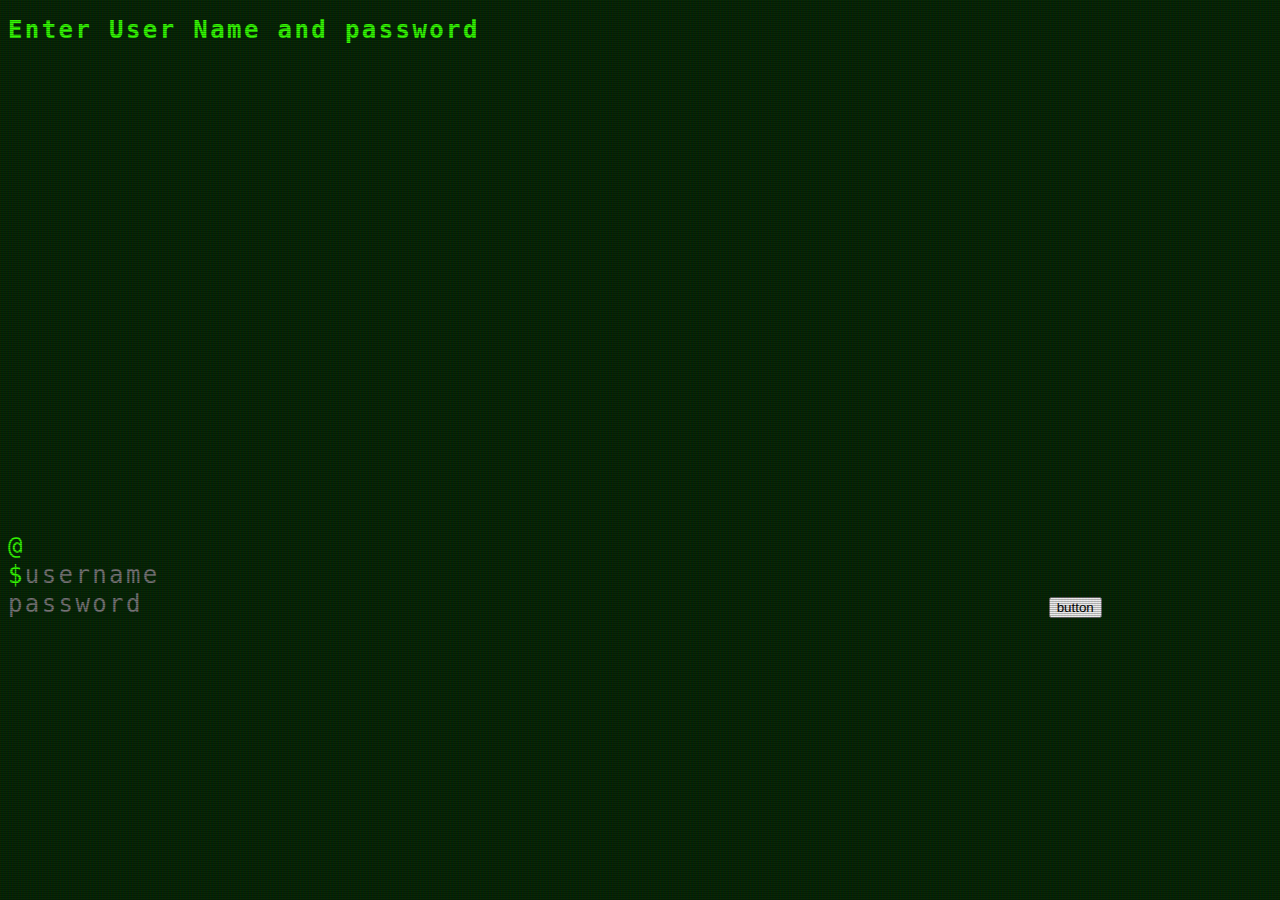
<file: index.html>
<!DOCTYPE html>
<html lang="en">

<head>
    <meta charset="UTF-8">
    <meta http-equiv="X-UA-Compatible" content="IE=edge">
    <meta name="viewport" content="width=device-width, initial-scale=1.0">
    <link rel="stylesheet" href="styles.css">
    <link rel="icon" type="image/x-icon" href="/images/favicon.ico">
    <title>Login Stranger</title>
</head>

<body>
    <div class="crt">
        <div>
            <h1 class="output">hi how are you</h1>
        </div>
        <div class="command">
            <span>@ </span>
        </div>
        <div class="command">
            <!-- <form id="form"> -->
            $<input placeholder="username" type="text" name="username" id="username" class="command" />
            <input placeholder="password" type="text" name="password" id="password" class="command" />
            <button type="button" onClick="login()">button</button>
            <!-- </form> -->
        </div>
    </div>


    <script src="script.js"></script>
</body>

</html>
</file>
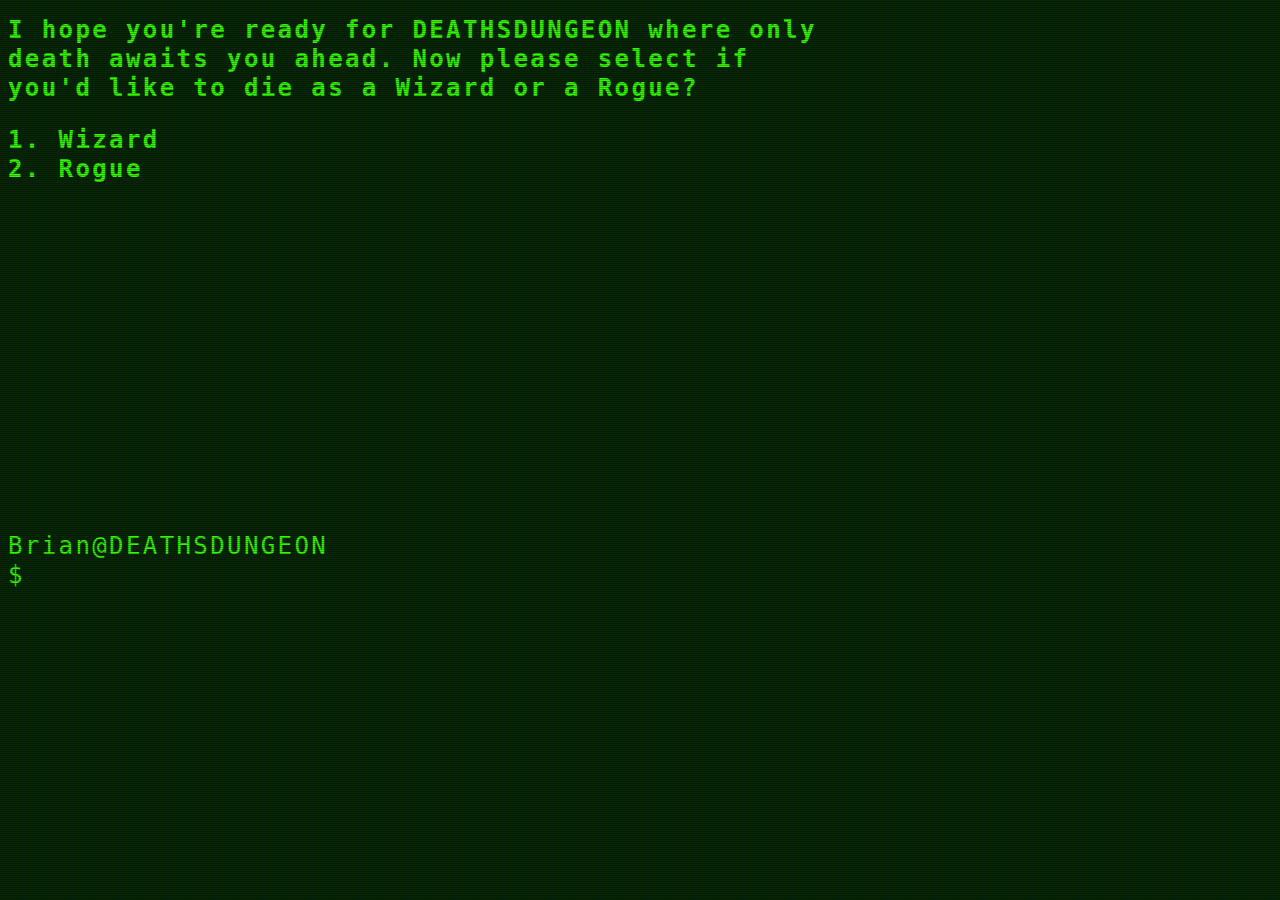
<file: dungeon.html>
<!DOCTYPE html>
<html lang="en">

<head>
    <meta charset="UTF-8">
    <meta http-equiv="X-UA-Compatible" content="IE=edge">
    <meta name="viewport" content="width=device-width, initial-scale=1.0">
    <link rel="stylesheet" href="styles.css">
    <link rel="icon" type="image/x-icon" href="/images/favicon.ico">
    <title>DEATHSDUNGEON</title>
</head>

<body>
    <div class="crt">
        <div>
            <h1 class="output">hi how are you? this broken</h1>
        </div>
        <div class="command">
            <!-- fix pull state form index -->
            <span>Brian@DEATHSDUNGEON</span>
        </div>

        <div class="command">
            <form autocomplete="off">
                $<input type="text" name="txtInput" id="txtInput" class="command" />
            </form>

        </div>
    </div>


    <script src="dungeon.js"></script>
</body>

</html>
</file>
<file: styles.css>
body{
    background: #042603;
}
.crt::after {
  content: " ";
  display: block;
  position: absolute;
  top: 0;
  left: 0;
  bottom: 0;
  right: 0;
  background: rgba(18, 16, 16, 0.1);
  opacity: 0;
  pointer-events: none;

}
.crt::before {
  content: " ";
  display: block;
  position: absolute;
  top: 0;
  left: 0;
  bottom: 0;
  right: 0;
  background: linear-gradient(rgba(18, 16, 16, 0) 50%, rgba(0, 0, 0, 0.25) 50%), linear-gradient(90deg, rgba(255, 0, 0, 0.06), rgba(0, 255, 0, 0.02), rgba(0, 0, 255, 0.06));
  background-size: 100% 2px, 3px 100%;
  pointer-events: none;

}
@keyframes textShadow {
  0% {
    text-shadow: 0.4389924193300864px 0 1px rgba(0,30,255,0.5), -0.4389924193300864px 2px 1px rgba(255,0,80,0.53), 0 0 3px;
  }
  5% {
    text-shadow: 2.7928974010788217px 0 1px rgba(0,30,255,0.75), -2.7928974010788217px 2px 1px rgba(255,0,80,0.53), 0 0 3px;
  }
  10% {
    text-shadow: 0.02956275843481219px 0 1px rgba(0,30,255,0.5), -0.02956275843481219px 2px 1px rgba(255,0,80,0.53), 0 0 3px;
  }
  15% {
    text-shadow: 0.40218538552878136px 0 1px rgba(0,30,255,0.75), -0.40218538552878136px 0 1px rgba(255,0,80,0.53), 0 0 3px;
  }
  20% {
    text-shadow: 3.4794037899852017px 0 1px rgba(0,30,255,0.5), -3.4794037899852017px 0 1px rgba(255,0,80,0.53), 0 0 3px;
  }
  25% {
    text-shadow: 1.6125630401149584px 0 1px rgba(0,30,255,0.75), -1.6125630401149584px 0 1px rgba(255,0,80,0.53), 0 0 3px;
  }
  30% {
    text-shadow: 0.7015590085143956px 0 1px rgba(0,30,255,0.5), -0.7015590085143956px 0 1px rgba(255,0,80,0.53), 0 0 3px;
  }
  35% {
    text-shadow: 3.896914047650351px 0 1px rgba(0,30,255,0.75), -3.896914047650351px 0 1px rgba(255,0,80,0.53), 0 0 3px;
  }
  40% {
    text-shadow: 3.870905614848819px 0 1px rgba(0,30,255,0.5), -3.870905614848819px 0 1px rgba(255,0,80,0.53), 0 0 3px;
  }
  45% {
    text-shadow: 2.231056963361899px 0 1px rgba(0,30,255,0.75), -2.231056963361899px -2px 1px rgba(255,0,80,0.53), 0 0 3px;
  }
  50% {
    text-shadow: 0.08084290417898504px 0 1px rgba(0,30,255,0.5), -0.08084290417898504px -2px 1px rgba(255,0,80,0.53), 0 0 3px;
  }
  55% {
    text-shadow: 2.3758461067427543px 0 1px rgba(0,30,255,0.75), -2.3758461067427543px -2px 1px rgba(255,0,80,0.53), 0 0 3px;
  }
  60% {
    text-shadow: 2.202193051050636px 0 1px rgba(0,30,255,0.5), -2.202193051050636px -2px 1px rgba(255,0,80,0.53), 0 0 3px;
  }
  65% {
    text-shadow: 2.8638780614874975px 0 1px rgba(0,30,255,0.75), -2.8638780614874975px -2px 1px rgba(255,0,80,0.53), 0 0 3px;
  }
  70% {
    text-shadow: 0.48874025155497314px 0 1px rgba(0,30,255,0.5), -0.48874025155497314px 0 1px rgba(255,0,80,0.53), 0 0 3px;
  }
  75% {
    text-shadow: 1.8948491305757957px 0 1px rgba(0,30,255,0.75), -1.8948491305757957px 0 1px rgba(255,0,80,0.53), 0 0 3px;
  }
  80% {
    text-shadow: 0.0833037308038857px 0 1px rgba(0,30,255,0.5), -0.0833037308038857px 0 1px rgba(255,0,80,0.53), 0 0 3px;
  }
  85% {
    text-shadow: 0.09769827255241735px 0 1px rgba(0,30,255,0.75), -0.09769827255241735px 0 1px rgba(255,0,80,0.53), 0 0 3px;
  }
  90% {
    text-shadow: 3.443339761481782px 0 1px rgba(0,30,255,0.5), -3.443339761481782px 0 1px rgba(255,0,80,0.53), 0 0 3px;
  }
  95% {
    text-shadow: 2.1841838852799786px 0 1px rgba(0,30,255,0.75), -2.1841838852799786px 0 1px rgba(255,0,80,0.53), 0 0 3px;
  }
  100% {
    text-shadow: 2.6208764473832513px 0 1px rgba(0,30,255,0.5), -2.6208764473832513px 0 1px rgba(255,0,80,0.53), 0 0 3px;
  }
}
.crt {
  animation: textShadow 4.6s infinite;
}
.output {
 background-color: transparent;
 color:rgb(50,255,0);
 font-family:"VT323",monospace;
 border: none;
 height:500px;
 width: 500px;

 outline: none;
 box-shadow: none;
 padding: 0;
 letter-spacing: .1em;
 font-size: 24px;
 -webkit-font-smoothing: none;
 line-height: 1.2;
 white-space: nowrap;

animation: type 4s steps(60, end);
}
@keyframes type{
          from {
               width: 0;
               }
           }
.command {
 background-color: transparent;
 color:rgb(50,255,0);
 font-family:"VT323",monospace;
 border: none;
 width: 90%;
 outline: none;
 box-shadow: none;
 padding: 0;
 letter-spacing: .1em;
 font-size: 24px;
 -webkit-font-smoothing: none;
 line-height: 1.2;

}
h1{
  width: 500px;
  word-wrap: break-all;
}
.hidden{
  visibility: hidden;
}
</file>
